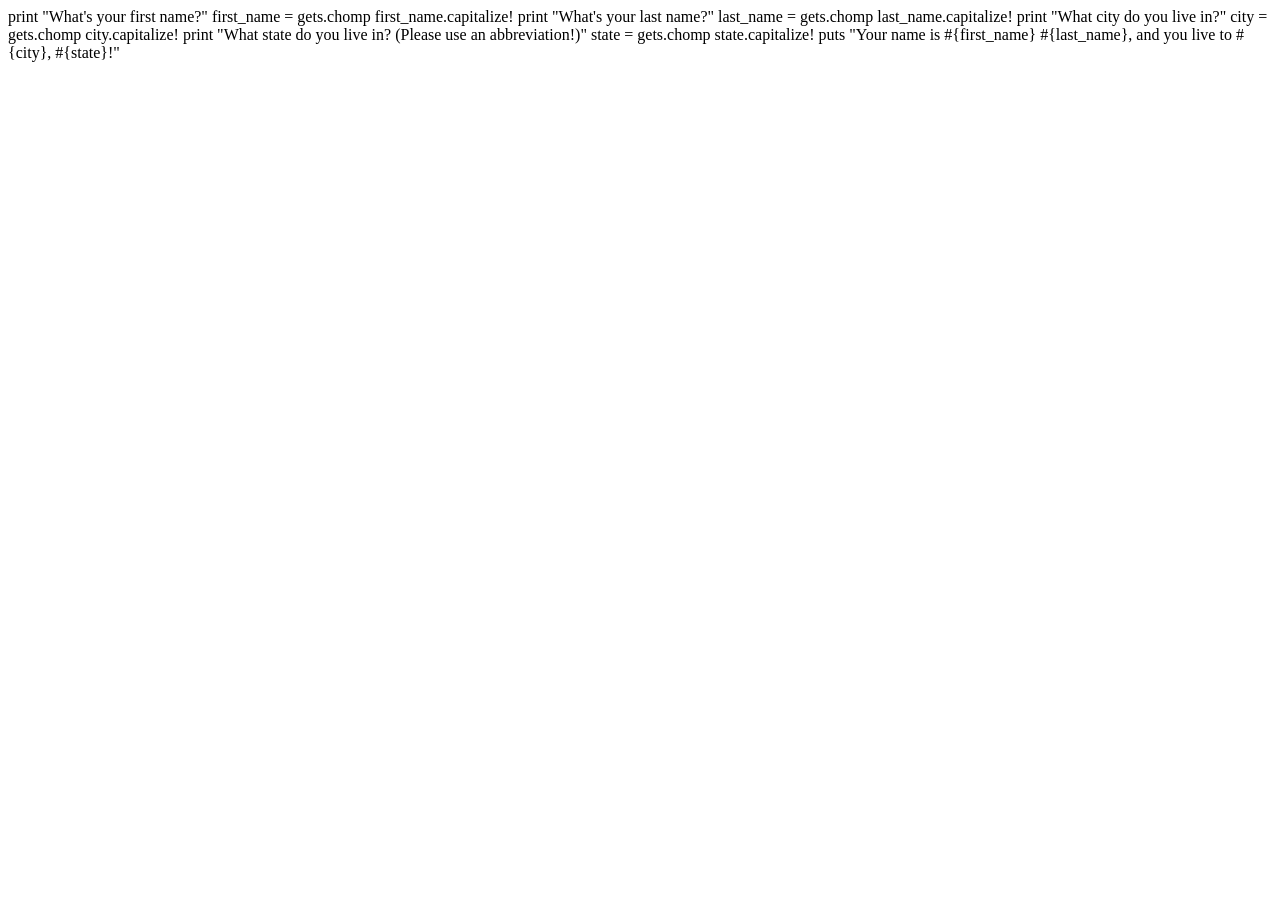
<file: index.html>
<!DOCTYPE HTML>
<HTML>
print "What's your first name?"
first_name = gets.chomp
first_name.capitalize!
print "What's your last name?"
last_name = gets.chomp
last_name.capitalize!
print "What city do you live in?"
city = gets.chomp
city.capitalize!
print "What state do you live in? (Please use an abbreviation!)"
state = gets.chomp
state.capitalize!
puts "Your name is #{first_name} #{last_name}, and you live to #{city}, #{state}!"
</HTML>
</file>
